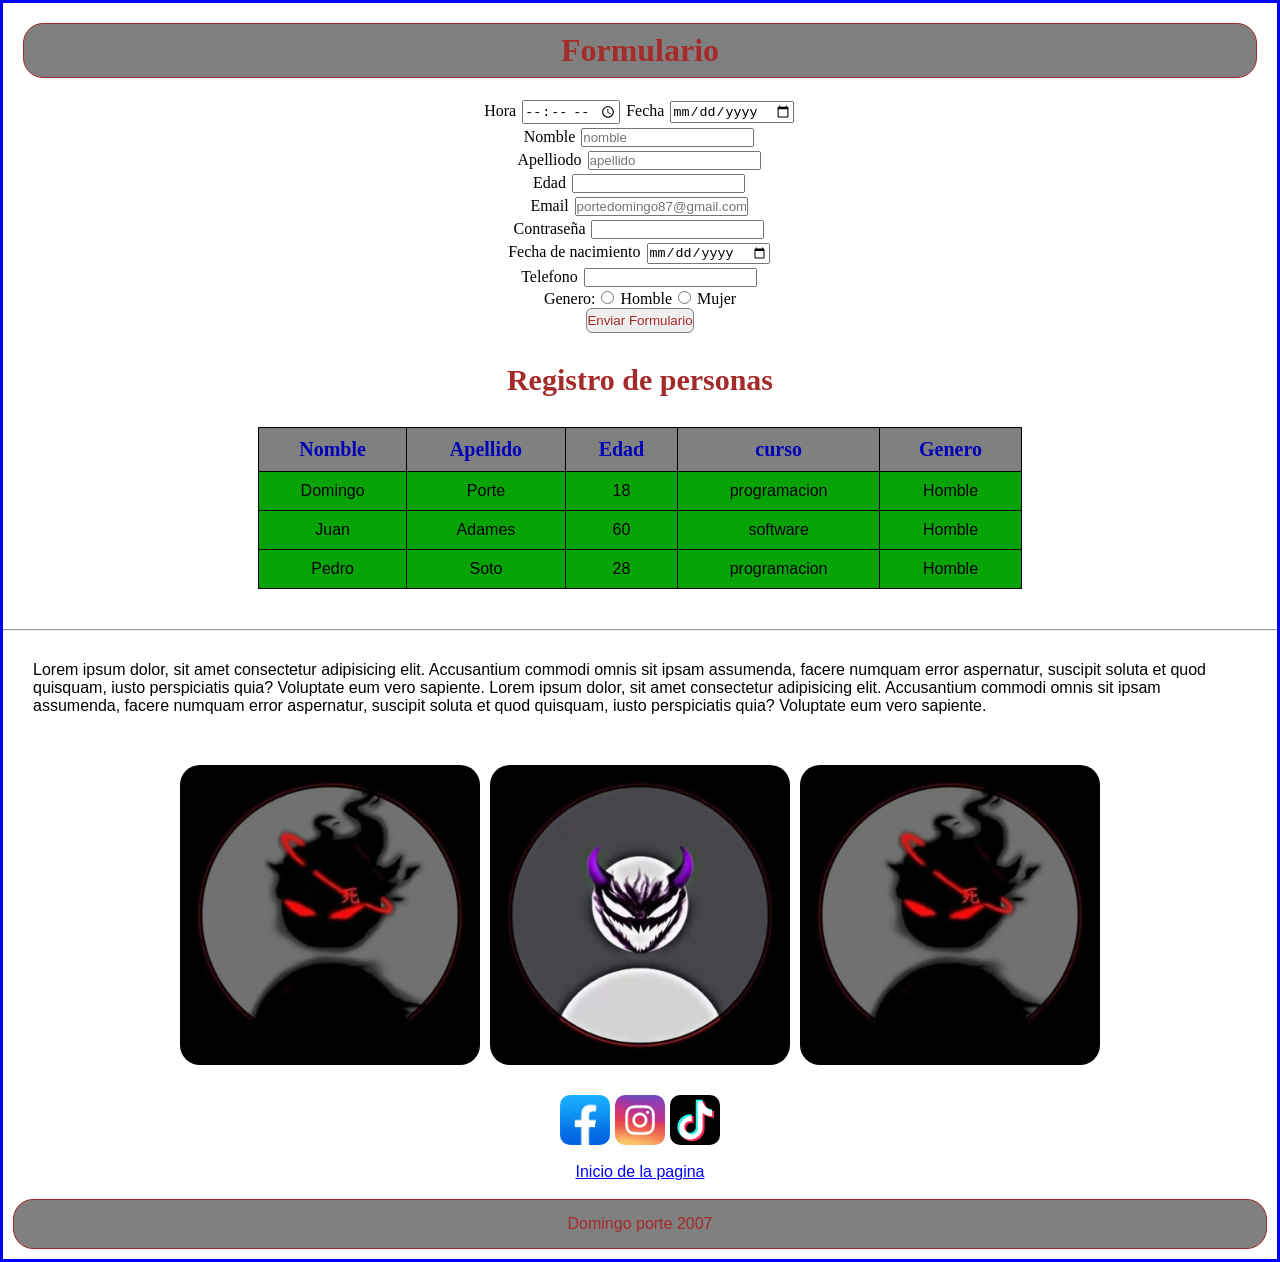
<file: index.html>
<!DOCTYPE html>
<html lang="en">
<head>
    <meta charset="UTF-8">
    <meta name="viewport" content="width=device-width, initial-scale=1.0">
    <title>Trabajo,html,css,github</title>
    <link rel="stylesheet" href="style.css">
</head>
<body>

    <h1 class="stl">Formulario</h1>
    
    <form class="for">
        <label for="hora">Hora</label>
        <input type="time" id="hora" name="hora">
        <label for="fecha">Fecha</label>
        <input type="date" id="fecha" name="fecha"><br>
        <label for="nomble">Nomble</label>
        <input type="text" id="nomble" name="nomble" placeholder="nomble"><br>
        <label for="apellido">Apelliodo</label>
        <input type="text" id="apellido" name="apellido" placeholder="apellido"><br>
        <label for="edad">Edad</label>
        <input type="number" id="edad" name="edad"><br>
        <label for="Email">Email</label>
        <input type="email" id="email" name="email" placeholder="portedomingo87@gmail.com"><br>
        <label for="contraseña">Contraseña</label>
        <input type="password" id="contraseña" name="contraseña"><br>
        <label for="fecha,nacimiento">Fecha de nacimiento</label>
        <input type="date" id="fechanacimiento" name="fechanacimiento"><br>
        <label for="telefono">Telefono</label>
        <input type="tel" id="telefono" name="telefono"><br>
        <label for="Genero">Genero:</label>
        <input type="radio" id="Homble" name="Homble">
        <label for="Homble">Homble</label>
        <input type="radio" id="mujer" name="mujer">
        <label for="mujer">Mujer</label><br>
        <button class="stl" type="submit">Enviar Formulario</button>
    </form>

    <h2 class="stl">Registro de personas</h2>
    
    <div class="container">

    <table>

        <tr class="focun">
            <th>Nomble</th>
            <th>Apellido</th>
            <th>Edad</th>
            <th>curso</th>
            <th>Genero</th>
        </tr>

         <tr class="rom">
            <td>Domingo</td>
            <td>Porte</td>
            <td>18</td>
            <td>programacion</td>
            <td>Homble</td>
        </tr>

         <tr class="rom">
            <td>Juan</td>
            <td>Adames</td>
            <td>60</td>
            <td>software</td>
            <td>Homble</td>
        </tr>

        <tr class="rom">
            <td>Pedro</td>
            <td>Soto</td>
            <td>28</td>
            <td>programacion</td>
            <td>Homble</td>
        </tr>

    </table>
</div>

    <hr>

  <p>Lorem ipsum dolor, sit amet consectetur adipisicing elit. 
    Accusantium commodi omnis sit ipsam assumenda, facere numquam error aspernatur, 
    suscipit soluta et quod quisquam, iusto perspiciatis quia? Voluptate eum vero sapiente.
    Lorem ipsum dolor, sit amet consectetur adipisicing elit. 
    Accusantium commodi omnis sit ipsam assumenda, facere numquam error aspernatur, 
    suscipit soluta et quod quisquam, iusto perspiciatis quia? Voluptate eum vero sapiente.
  </p>

  <div class="logo">
  <img src="ff.jpg" alt="No disponible">
  <img src="dd.jpg" alt="No disponible">
  <img src="fd.jpg" alt="No disponible">
  </div>

  <div class="foro">
    <img src="image3.png" alt="No Disponible">
    <img src="image2.png" alt="No Disponible">
    <img src="image1.png" alt="No Disponible">
  </div>

<nav class="nav">
    <a href="index.html">Inicio de la pagina</a>
</nav>

<footer class="final">
    Domingo porte 2007
</footer>
 
</body>
</html>
</file>
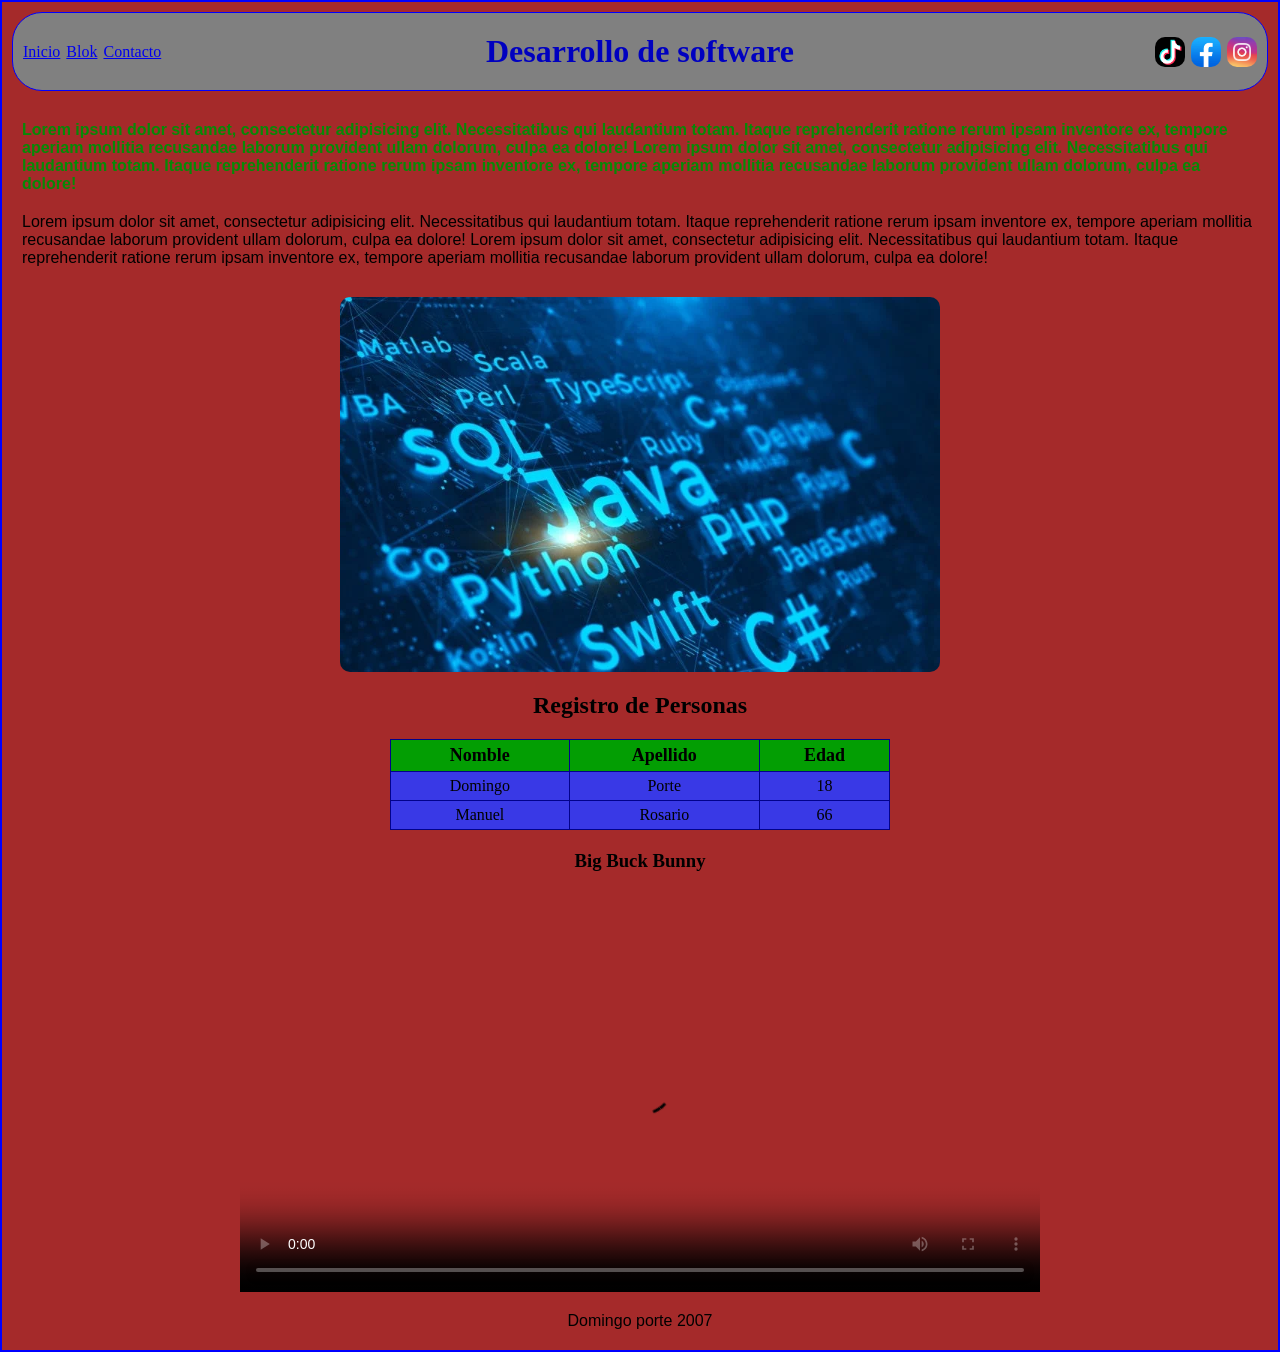
<file: practica_Dm/index.html>
<!DOCTYPE html>
<html lang="en">
<head>
    <meta charset="UTF-8">
    <meta name="viewport" content="width=device-width, initial-scale=1.0">
    <title>practica_DM</title>
    <link rel="stylesheet" href="style.css">
</head>
<body>

  <div class="container">
 
    <header class="encabesado">

        <h1>Desarrollo de software</h1>

    <div class="imagenes">
      <img src="img2.png" alt="">
      <img src="img1.jpg" alt="">
      <img src="img3.jpg" alt="">
    </div>

    <nav class="nav">
        <a href="#">Inicio</a>
        <a href="#">Blok</a>
        <a href="#">Contacto</a>
    </nav>

    </header>

  <article class="texto">
    <P>
       <b>Lorem ipsum dolor sit amet, consectetur adipisicing elit.
       Necessitatibus qui laudantium totam. Itaque reprehenderit ratione
       rerum ipsam inventore ex, tempore aperiam mollitia recusandae laborum
       provident ullam dolorum, culpa ea dolore!
       Lorem ipsum dolor sit amet, consectetur adipisicing elit.
       Necessitatibus qui laudantium totam. Itaque reprehenderit ratione
       rerum ipsam inventore ex, tempore aperiam mollitia recusandae laborum
       provident ullam dolorum, culpa ea dolore!</b>
    </P>
    </article>

    <article class="text">
    <P>
        Lorem ipsum dolor sit amet, consectetur adipisicing elit.
       Necessitatibus qui laudantium totam. Itaque reprehenderit ratione
       rerum ipsam inventore ex, tempore aperiam mollitia recusandae laborum
       provident ullam dolorum, culpa ea dolore!
       Lorem ipsum dolor sit amet, consectetur adipisicing elit.
       Necessitatibus qui laudantium totam. Itaque reprehenderit ratione
       rerum ipsam inventore ex, tempore aperiam mollitia recusandae laborum
       provident ullam dolorum, culpa ea dolore!
    </P>
    </article>

    <img class="logo" src="img.webp" alt="">

    <h2>Registro de Personas</h2>

     <table>
    <tr>
        <th>Nomble</th>
        <th>Apellido</th>
        <th>Edad</th>
    </tr>

    <tr>
       <td>Domingo</td>
       <td>Porte</td>
       <td>18</td>
    </tr>

    <tr>
       <td>Manuel</td>
       <td>Rosario</td>
       <td>66</td>
    </tr>

     </table>

     <h3>Big Buck Bunny</h3>

     <section class="vd">
        <video src="https://archive.org/download/BigBuckBunny_124/Content/big_buck_bunny_720p_surround.mp4"
     controls loop poster="https://peach.blender.org/wp-content/uploads/title_anouncement.jpg?x11217">
     </video>
     </section>

    <footer class="final">
        Domingo porte 2007
    </footer>

    </div>
    
</body>
</html>
</file>
<file: style.css>
* {
    padding: 0;
    margin: 0;
    box-sizing: border-box;
}

body {
    border: 3px solid blue;
}

h1 {
    text-align: center;
    margin: 20px;
    border: 1px solid brown;
    color: brown;
    background-color: gray;
    border-radius: 20px;
    padding: 8px;
}

.for {
   text-align: center;
   margin-bottom: 30px;
}

input {
    margin: 2px;
}

button {
    height: 25px;
    border-radius: 6px;
    border: 1px solid gray;
    color: brown;
}

h2 {
    text-align: center;
    font-size: 30px;
    margin: 30px;
    color: brown;
}

table {
    width: 60%;
    min-width: 200px;
    border-collapse: collapse;
    margin-left: auto;
    margin-right: auto;
    margin-bottom: 40px;
}

.container {
    overflow-x: auto;
    width: 100%;
}

th , td {
    padding: 10px;
    border: 1px solid black;
    text-align: center;
}

th {
   font-size: 20px;
   cursor: pointer;
}

td {
    font-family: sans-serif;
    cursor: pointer;
}

.focun {
    color: rgb(0, 0, 184);
    background-color:grey;
}

.rom {
    background-color: rgb(7, 163, 7);
}

.stl {
    cursor: pointer;
}

p {
   margin: 30px;
   font-family: Arial, Helvetica, sans-serif;
}

.logo {
   display: flex;
   justify-content: center;
   flex-wrap: wrap;
   gap: 10px;
   padding: 20px;
}

.logo img {
    width: 300px;
    border-radius: 20px;
    height: auto;
    max-width: 100%;
}

/* Tablets */
@media (max-width: 900px){

    .logo img{
        width: 45%;
    }
}

/* Móviles */
@media (max-width: 600px){

    .logo {
        flex-direction: column;
    }

    .logo img{
        width: 90%;
    }
}

h1:hover {
    color: white;
}

.rom:hover {
    color: white;
}

h2:hover {
    color: blue;
}

.focun:hover{
    background-color: rgb(182, 39, 39);
}

button:hover {
    background-color: rgb(2, 199, 2);
}

.foro {
    display: flex;
    justify-content: center;
    flex-wrap: wrap;
    gap: 5px;
    padding: 10px;
}

.foro img{
    width: 50px;
    border-radius: 10px;
}

.nav {
    text-align: center;
    padding: 8px;
    margin-bottom: 10px;
}

.nav a{
    color: blue;
    font-family: sans-serif;
}

a:hover {
    color: rgb(4, 177, 4);
}

.final {
    text-align: center;
    border: solid 1px brown;
    background-color: gray;
    color: brown;
    font-family: Arial,sans-serif;
    padding: 15px;
    margin: 10px;
    border-radius: 20px;
    cursor: pointer;
}

.final:hover{
    color: white;
}
</file>
<file: practica_Dm/style.css>
* {
  margin: 0;
  padding: 0;
  box-sizing: border-box;
}

body {
    border: 2px solid blue;
    background-color: brown;
}

h1 {
    cursor: pointer;
}

.encabesado{
    border: 1px solid blue;
    background-color: grey;
    color: rgb(0, 0, 192);
    display: flex;
    justify-content: center;
    align-items: center;
    position: relative;
    margin: 10px;
    margin-bottom: 30px;
    padding: 20px;
    border-radius: 30px;
}

.imagenes{
    position: absolute;
    right: 10px;
    display: flex;
    gap: 6px;
}

 img {
   width: 30px; 
   border-radius: 10px;
}

.logo {
    width: 600px;
    display: block;
    margin: 0 auto;
    margin-bottom: 20px;
}

.nav {
    position: absolute;
    left: 10px;
    display: flex;
    gap: 6px; 
}

.texto {
    margin-bottom: 20px;
    font-family: Arial, Helvetica, sans-serif;
    color: rgb(6, 138, 6);
}

.text {
    margin-bottom: 30px;
    font-family: sans-serif;
}

.final {
    text-align: center;
    margin-bottom: 20px;
    font-family: sans-serif;
    cursor: pointer;
}

article {
    padding-left: 20px;
    padding-right: 20px;
}

table {
    width: 500px;
    margin-left: auto;
    margin-right: auto;
    margin-bottom: 20px;
    border-collapse: collapse; 
    }

    th,td {
       border: 1px solid rgb(2, 2, 139);
       background-color: rgb(57, 57, 230);
       padding: 5px;
    }

    td {
        text-align: center;
    }

    th {
        font-size: large;
        background-color: rgb(3, 158, 3);
    }
    
    h2,h3 {
        text-align: center;
        margin-bottom: 20px;
       
        color: black;
    }

    .vd,video{
        width: 800px;
        height: 400px;
        margin-left: auto;
        margin-right: auto;
        margin-bottom: 20px;
    }
</file>
